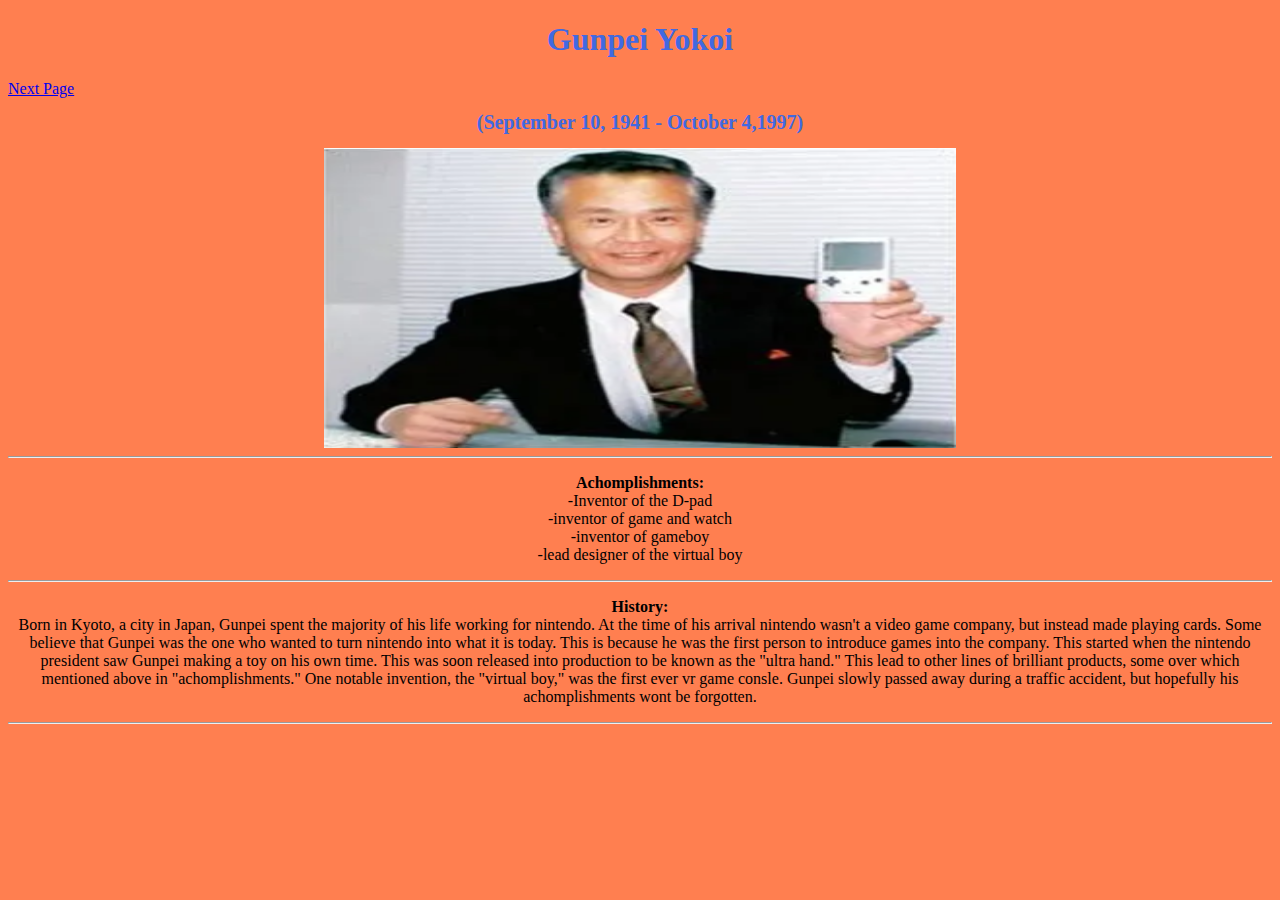
<file: index.html>
<!DOCTYPE html>
<html>
  <head>
    <title>Gunpei Yokoi Tribute</title>
    <link href="style.css" rel="stylesheet" type="text/css" />
  </head>
  <body class="background">
    <h1 class="first">Gunpei Yokoi</h1>
    <a href="https://Assignment-23.lukasjohns.repl.co/index2.html">Next Page</a>
    <h1 class="second">(September 10, 1941 - October 4,1997)</h1>
    <img src="./images/Gunpei-Yokoi.png" alt="Gunpei Yokoi" class="img1" height="300px" width="300px">
    <hr>
    <p class="center"><strong>Achomplishments:</strong><br> -Inventor of the D-pad<br> -inventor of game and watch<br> -inventor of gameboy<br> -lead designer of the virtual boy</p>
    <hr>
    <p class="center"><strong>History:</strong><br>Born in Kyoto, a city in Japan, Gunpei spent the majority of his life working for nintendo. At the time of his arrival nintendo wasn't a video game company, but instead made playing cards. Some believe that Gunpei was the one who wanted to turn nintendo into what it is today. This is because he was the first person to introduce games into the company. This started when the nintendo president saw Gunpei making a toy on his own time. This was soon released into production to be known as the "ultra hand." This lead to other lines of brilliant products, some over which mentioned above in "achomplishments." One notable invention, the "virtual boy," was the first ever vr game consle. Gunpei slowly passed away during a traffic accident, but hopefully his achomplishments wont be forgotten.</p>
    <hr>
    <script src="script.js"></script>
  </body>
</html>
</file>
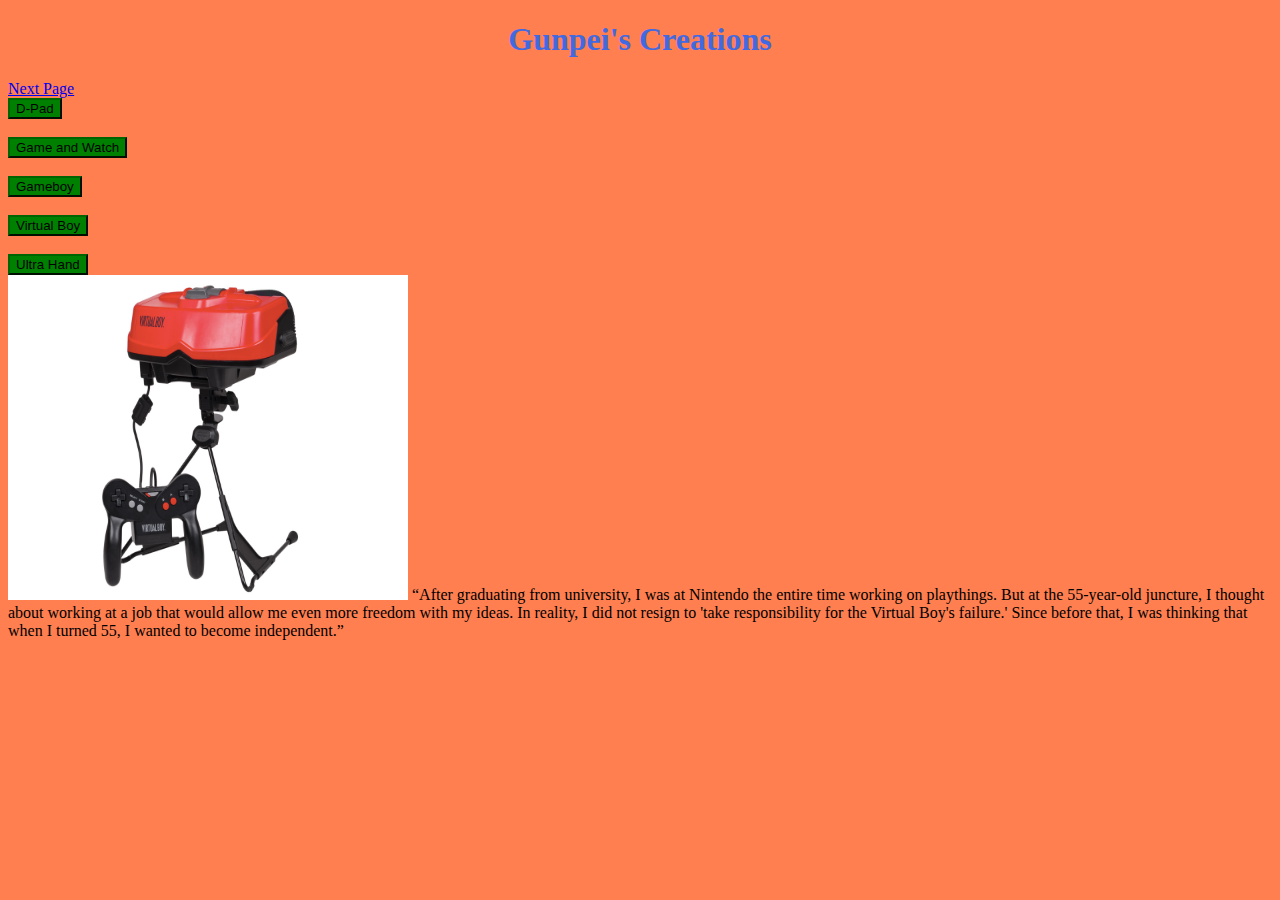
<file: index2.html>
<!DOCTYPE html>
<html>
  <head>
    <title>Gunpei Yokoi Tribute</title>
    <link href="style.css" rel="stylesheet" type="text/css" />
  </head>
  <body class="background">
    <h1 class="first">Gunpei's Creations</h1>
    <a href="https://Assignment-23.lukasjohns.repl.co/index3.html">Next Page</a>
    <div>
      <button id="dp" class="cluster">D-Pad</button>
      <br>
      <br>
      <button id="gw" class="cluster">Game and Watch</button>
      <br>
      <br>
      <button id="gb" class="cluster">Gameboy</button>
      <br>
      <br>
      <button id="vb" class="cluster">Virtual Boy</button>
      <br>
      <br>
      <button id="uh" class="cluster">Ultra Hand</button>
    </div>
    <img src="./images/virtual_boy.jpeg" alt="virtual boy" width="400px" height="325px" id="New">
      <q>After graduating from university, I was at Nintendo the entire time working on playthings. But at the 55-year-old juncture, I thought about working at a job that would allow me even more freedom with my ideas. In reality, I did not resign to 'take responsibility for the Virtual Boy's failure.' Since before that, I was thinking that when I turned 55, I wanted to become independent.</q>
      <br>
    <script src="script.js"></script>
  </body>
</html>
</file>
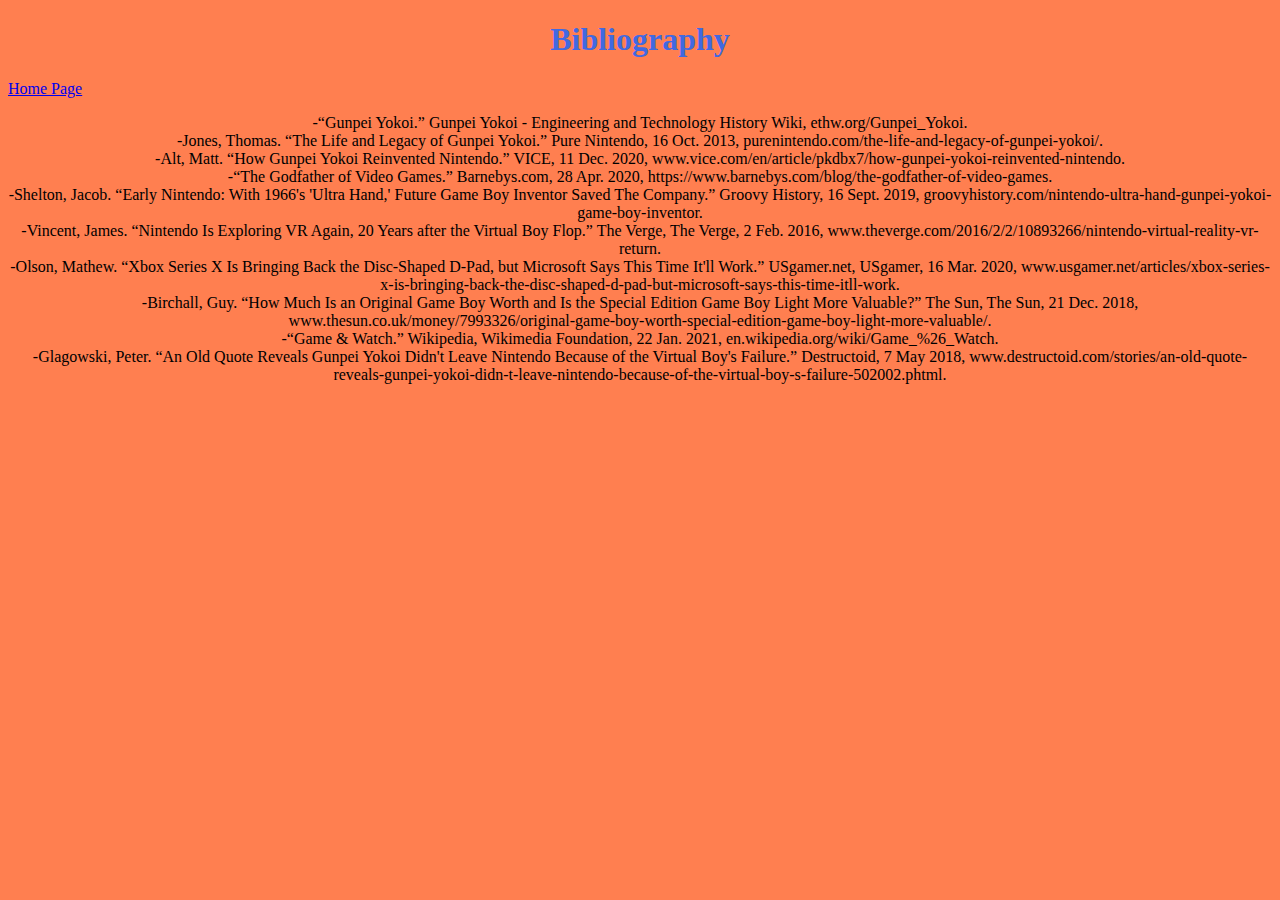
<file: index3.html>
<!DOCTYPE html>
<html>
  <head>
    <link href="style.css" rel="stylesheet" type="text/css" />
    <title>Refernces</title>
  </head>
  <body class="background">
    <h1 class="first">Bibliography</h1>
    <a href="https://Assignment-23.lukasjohns.repl.co/index.html">Home Page</a>
    <p class="center"> -“Gunpei Yokoi.” Gunpei Yokoi - Engineering and Technology History Wiki, ethw.org/Gunpei_Yokoi. <br> -Jones, Thomas. “The Life and Legacy of Gunpei Yokoi.” Pure Nintendo, 16 Oct. 2013, purenintendo.com/the-life-and-legacy-of-gunpei-yokoi/. <br> -Alt, Matt. “How Gunpei Yokoi Reinvented Nintendo.” VICE, 11 Dec. 2020, www.vice.com/en/article/pkdbx7/how-gunpei-yokoi-reinvented-nintendo. <br> -“The Godfather of Video Games.” Barnebys.com, 28 Apr. 2020, https://www.barnebys.com/blog/the-godfather-of-video-games. <br> -Shelton, Jacob. “Early Nintendo: With 1966's 'Ultra Hand,' Future Game Boy Inventor Saved The Company.” Groovy History, 16 Sept. 2019, groovyhistory.com/nintendo-ultra-hand-gunpei-yokoi-game-boy-inventor. <br> -Vincent, James. “Nintendo Is Exploring VR Again, 20 Years after the Virtual Boy&nbsp;Flop.” The Verge, The Verge, 2 Feb. 2016, www.theverge.com/2016/2/2/10893266/nintendo-virtual-reality-vr-return. <br> -Olson, Mathew. “Xbox Series X Is Bringing Back the Disc-Shaped D-Pad, but Microsoft Says This Time It'll Work.” USgamer.net, USgamer, 16 Mar. 2020, www.usgamer.net/articles/xbox-series-x-is-bringing-back-the-disc-shaped-d-pad-but-microsoft-says-this-time-itll-work. <br> -Birchall, Guy. “How Much Is an Original Game Boy Worth and Is the Special Edition Game Boy Light More Valuable?” The Sun, The Sun, 21 Dec. 2018, www.thesun.co.uk/money/7993326/original-game-boy-worth-special-edition-game-boy-light-more-valuable/. <br> -“Game &amp; Watch.” Wikipedia, Wikimedia Foundation, 22 Jan. 2021, en.wikipedia.org/wiki/Game_%26_Watch. <br> -Glagowski, Peter. “An Old Quote Reveals Gunpei Yokoi Didn't Leave Nintendo Because of the Virtual Boy's Failure.” Destructoid, 7 May 2018, www.destructoid.com/stories/an-old-quote-reveals-gunpei-yokoi-didn-t-leave-nintendo-because-of-the-virtual-boy-s-failure-502002.phtml. </p>
  </body>
</html>
</file>
<file: style.css>
.background {
  background-color: coral;
}
.center {
  text-align: center;
  font-family: Times New Roman;
}
.img1 {
  display: block;
  margin-left: auto;
  margin-right: auto;
  width: 50%;
}
.first {
  color: royalblue;
  text-align: center;
}
.second {
  color: royalblue;
  text-align: center;
  font-size: 125%;
}
.cluster {
  border-color: darkgreen;
  background-color: green;
}
</file>
